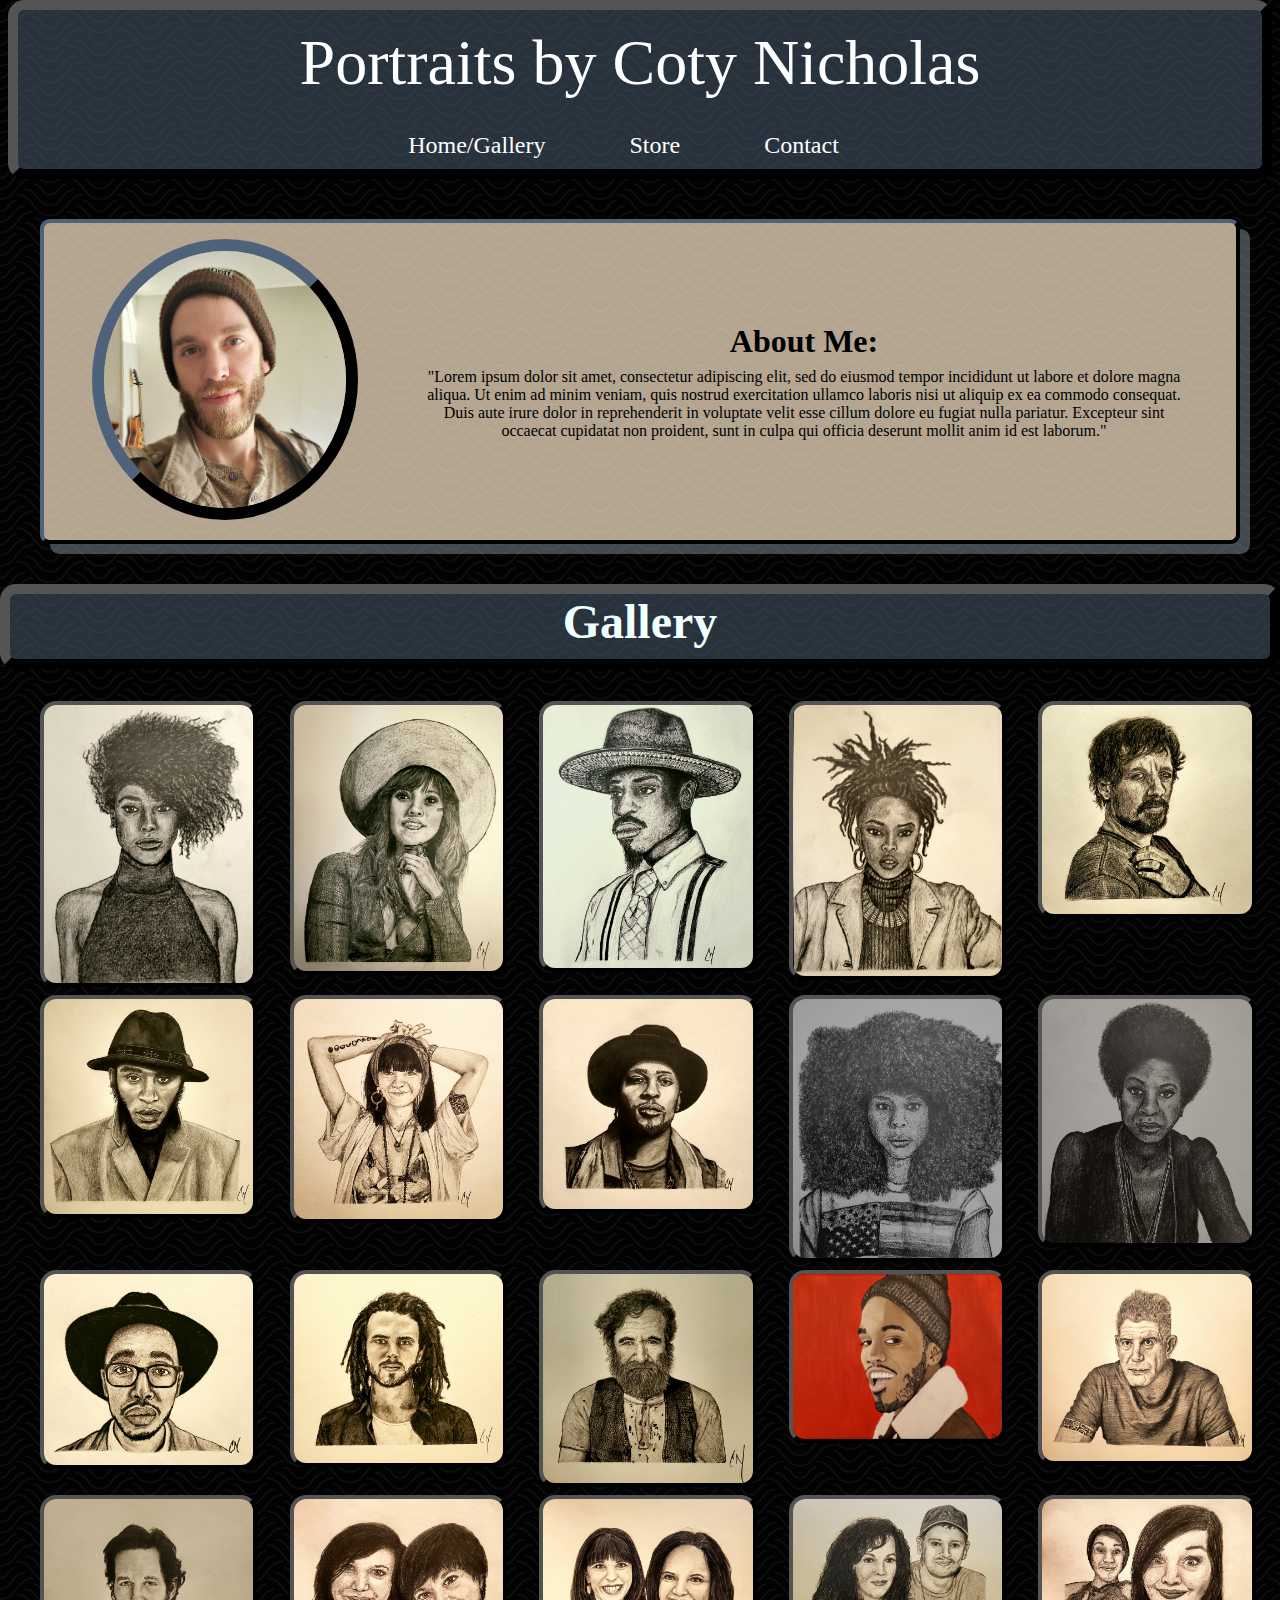
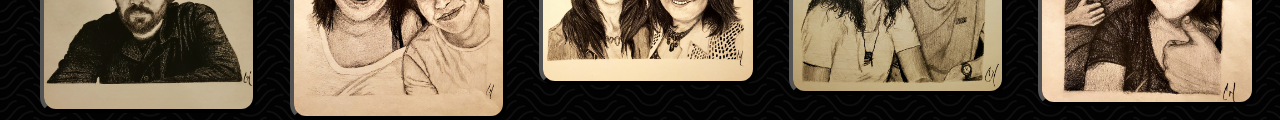
<file: index.html>
<!DOCTYPE html>
<html lang="en">

<head>
    <meta charset="UTF-8">
    <meta http-equiv="X-UA-Compatible" content="IE=edge">
    <meta name="viewport" content="width=device-width, initial-scale=1.0">
    <link rel="stylesheet" href="site.css">
    <title>Home/Gallery</title>
</head>

<body>

    <header>
        <nav class="navbar">
            <a href="index.html" class="nameOfSite">Portraits by Coty Nicholas</a>

            <ul class="nav-menu">
                <li class="nav-item">
                    <a href="index.html" class="nav-link">Home/Gallery</a>
                </li>
                <li class="nav-item">
                    <a href="store.html" class="nav-link">Store</a>
                </li>
                <li class="nav-item">
                    <a href="contact.html" class="nav-link">Contact</a>
                </li>
            </ul>
            <div class="hamburger">
                <span class="bar"></span>
                <span class="bar"></span>
                <span class="bar"></span>
            </div>
        </nav>

    </header>
    <script src="index.js"></script>
    <div class="boxProfile">
        <aside class="boxProfileImage">
            <img src="images/PicforResume.png" alt="Self-portrait" width="100%">
        </aside>

        <div class="boxProfileText">
            <h1> <b>About Me:</b> </h1>
            <p>"Lorem ipsum dolor sit amet, consectetur adipiscing elit,
                sed do eiusmod tempor incididunt ut labore et dolore magna aliqua. Ut enim ad minim veniam,
                quis nostrud exercitation ullamco laboris nisi ut aliquip ex ea commodo consequat.
                Duis aute irure dolor in reprehenderit in voluptate velit esse cillum dolore eu fugiat nulla
                pariatur.
                Excepteur sint occaecat cupidatat non proident,
                sunt in culpa qui officia deserunt mollit anim id est laborum."</p>
        </div>

    </div>
    <main>
        <h2>Gallery</h2>

        <div class="mainImage-container">
            
            <img src="images/lianneLahavasSketch.png" alt="Lianne Lahavas">

            <img src="images/sierraFerrell.png" alt="Sierra Ferrell">

            <img src="images/benjaminAndre.png" alt="Bejamin Andre - Andre 3000">

            <img src="images/laurynHill.png" alt="Lauryn Hill">

            <img src="images/sturgillSimpson.png" alt="Sturgill Simpson">

            <img src="images/yasiinBey.png" alt=":Yasiin Bey - Mos Def">

            <img src="images/lauraLee.png" alt="Laura Lee from Khruangbin">

            <img src="images/d'angelo.png" alt="Michael Archer - D'Angelo">

            <img src="images/erykahBadu.png" alt="Erykah Badu">

            <img src="images/ninaSimone.png" alt="Nina Simone">

            <img src="images/oddisee.png" alt="Amir Mohamed el Khalifa">

            <img src="images/FKJ.png" alt="Vincent Fenton - FKJ">

            <img src="images/robinWilliams.png" alt="Robin Williams">

            <img src="images/andersonPaakPainting.png" alt="Anderson .Paak">

            <img src="images/anthonyBourdaine.png" alt="Anthony Bourdaine">

            <img src="images/paulRudd.png" alt="Paul Rudd">

            <img src="images/tashaJennifer.png" alt="Family portrait - sister and mother">

            <img src="images/jenniferyJudy.png" alt="Family portrait - mother and grandmother">

            <img src="images/terryCarrie.png" alt="Family portrait - father and stepmother">

            <img src="images/siblings.png" alt="Family portrait - myself and my sister">
        </div>
    </main>
    <footer>

    </footer>
</body>

</html>
</file>
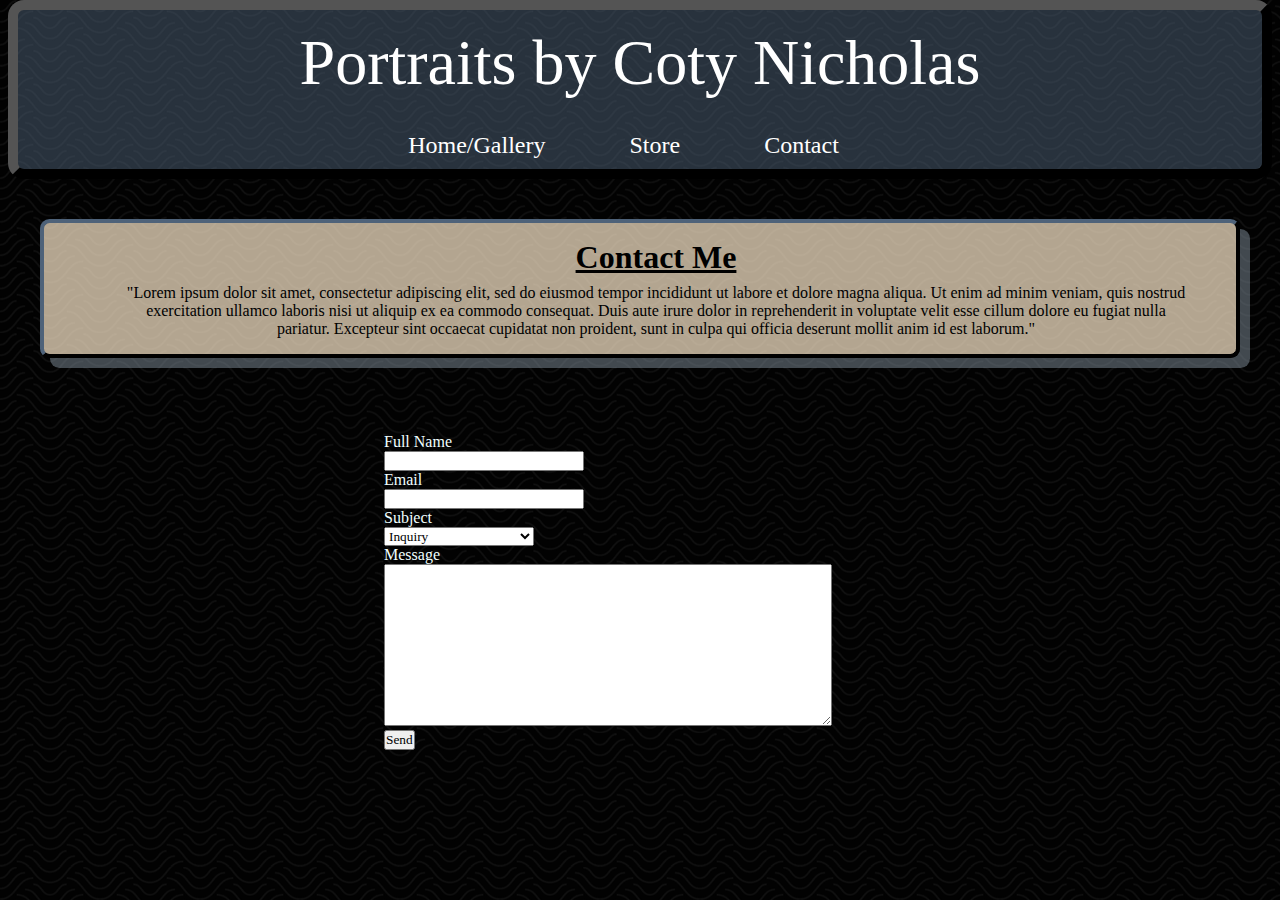
<file: contact.html>
<!DOCTYPE html>
<html lang="en">

<head>
    <meta charset="UTF-8">
    <meta http-equiv="X-UA-Compatible" content="IE=edge">
    <meta name="viewport" content="width=device-width, initial-scale=1.0">
    <link rel="stylesheet" href="site.css">
    <title>Home/Gallery</title>
    <script src="https://code.jquery.com/jquery-3.5.0.min.js"></script>
</head>

<body>

    <header>
        <nav class="navbar">
            <a href="index.html" class="nameOfSite">Portraits by Coty Nicholas</a>

            <ul class="nav-menu">
                <li class="nav-item">
                    <a href="index.html" class="nav-link">Home/Gallery</a>
                </li>
                <li class="nav-item">
                    <a href="store.html" class="nav-link">Store</a>
                </li>
                <li class="nav-item">
                    <a href="contact.html" class="nav-link">Contact</a>
                </li>
            </ul>
            <div class="hamburger">
                <span class="bar"></span>
                <span class="bar"></span>
                <span class="bar"></span>
            </div>
        </nav>
        <div class="boxProfile">
            <aside class="boxProfileImage">
            </aside>
    
            <div class="boxProfileText">
                <h1> <u>Contact Me</u> </h1>
                <p>"Lorem ipsum dolor sit amet, consectetur adipiscing elit,
                    sed do eiusmod tempor incididunt ut labore et dolore magna aliqua. Ut enim ad minim veniam,
                    quis nostrud exercitation ullamco laboris nisi ut aliquip ex ea commodo consequat.
                    Duis aute irure dolor in reprehenderit in voluptate velit esse cillum dolore eu fugiat nulla
                    pariatur.
                    Excepteur sint occaecat cupidatat non proident,
                    sunt in culpa qui officia deserunt mollit anim id est laborum."</p>
            </div>
    </header>
    <script src="index.js"></script>
    </div>
    <main>
        <form id="contactForm">
            <div id="formInfo"></div>
            <div>
                <label for="fullName">Full Name</label>
            </div>
            <div>
                <input id="fullName" type="text" />
            </div>
            <div>
                <label for="email">Email</label>
            </div>
            <div>
                <input id="email" type="email" />
            </div>
            <span id='result'></span>
            <div>
                <label for="subject">Subject</label>
            </div>
            <div>
                <select id="subject">
                    <option>Inquiry</option>
                    <option>Commission Request</option>
                    <option>Purchase</option>
                    <option>Other</option>
                </select>
            </div>
            <div>
                <label for="msg">Message</label>
            </div>
            <div>
                <textarea id="msg" rows="10"></textarea>
            </div>
            <button type='submit' id='validate'>Send</button>
        </form>

        <script src="contact.js"></script>
        
        </form>
    </main>
    <footer>

    </footer>
</body>

</html>

<!-- 
~ The leading ^ and trailing $ match the beginning and the ending of the input string, respectively. That is, the entire input string shall match with this regexe, instead of a part of the input string.
~ \w+ matches 1 or more word characters (a-z, A-Z, 0-9 and underscore).
~ [.-] matches character . or -. We need to use . to represent . as . has special meaning in regexe. The \ is known as the escape code, which restore the original literal meaning of the following character.
~ [.-]? matches 0 or 1 occurrence of [.-].
~ Again, \w+ matches 1 or more word characters.
~ ([.-]?\w+)* matches 0 or more occurrences of [.-]?\w+.
~ The sub-expression \w+([.-]?\w+)* is used to match the username in the email, before the @ sign. It begins with at least one word character (a-z, A-Z, 0-9 and underscore), followed by more word characters or . or -. However, a . or - must follow by a word character (a-z, A-Z, 0-9 and underscore). That is, the string cannot contain "..", "--", ".-" or "-.". Example of valid string are "a.1-2-3".
~ The @ matches itself.
~ Again, the sub-expression \w+([.-]?\w+)* is used to match the email domain name, with the same pattern as the username described above.
~ The sub-expression .\w{2,3} matches a . followed by two or three word characters, e.g., ".com", ".edu", ".us", ".uk", ".co".
~ (.\w{2,3})+ specifies that the above sub-expression shall occur one or more times, e.g., ".com", ".co.uk", ".edu.sg" etc.
-->
</file>
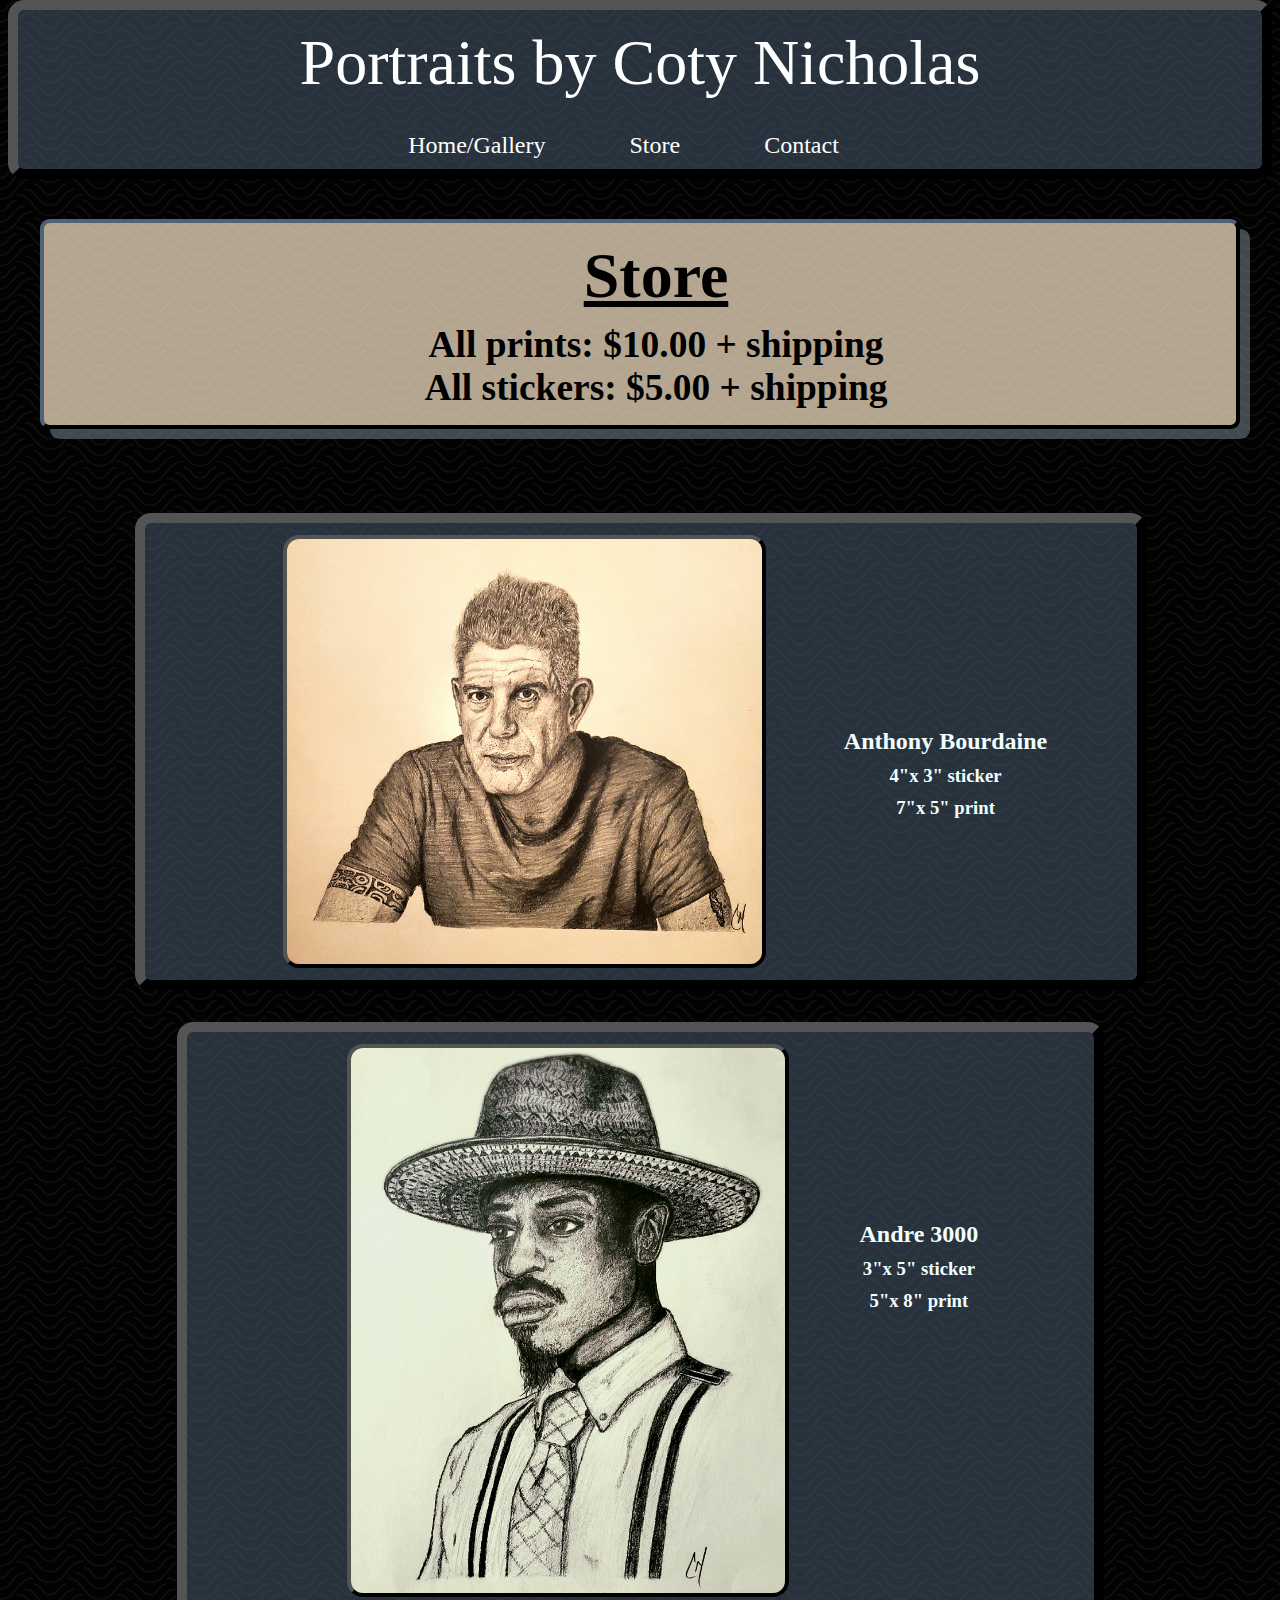
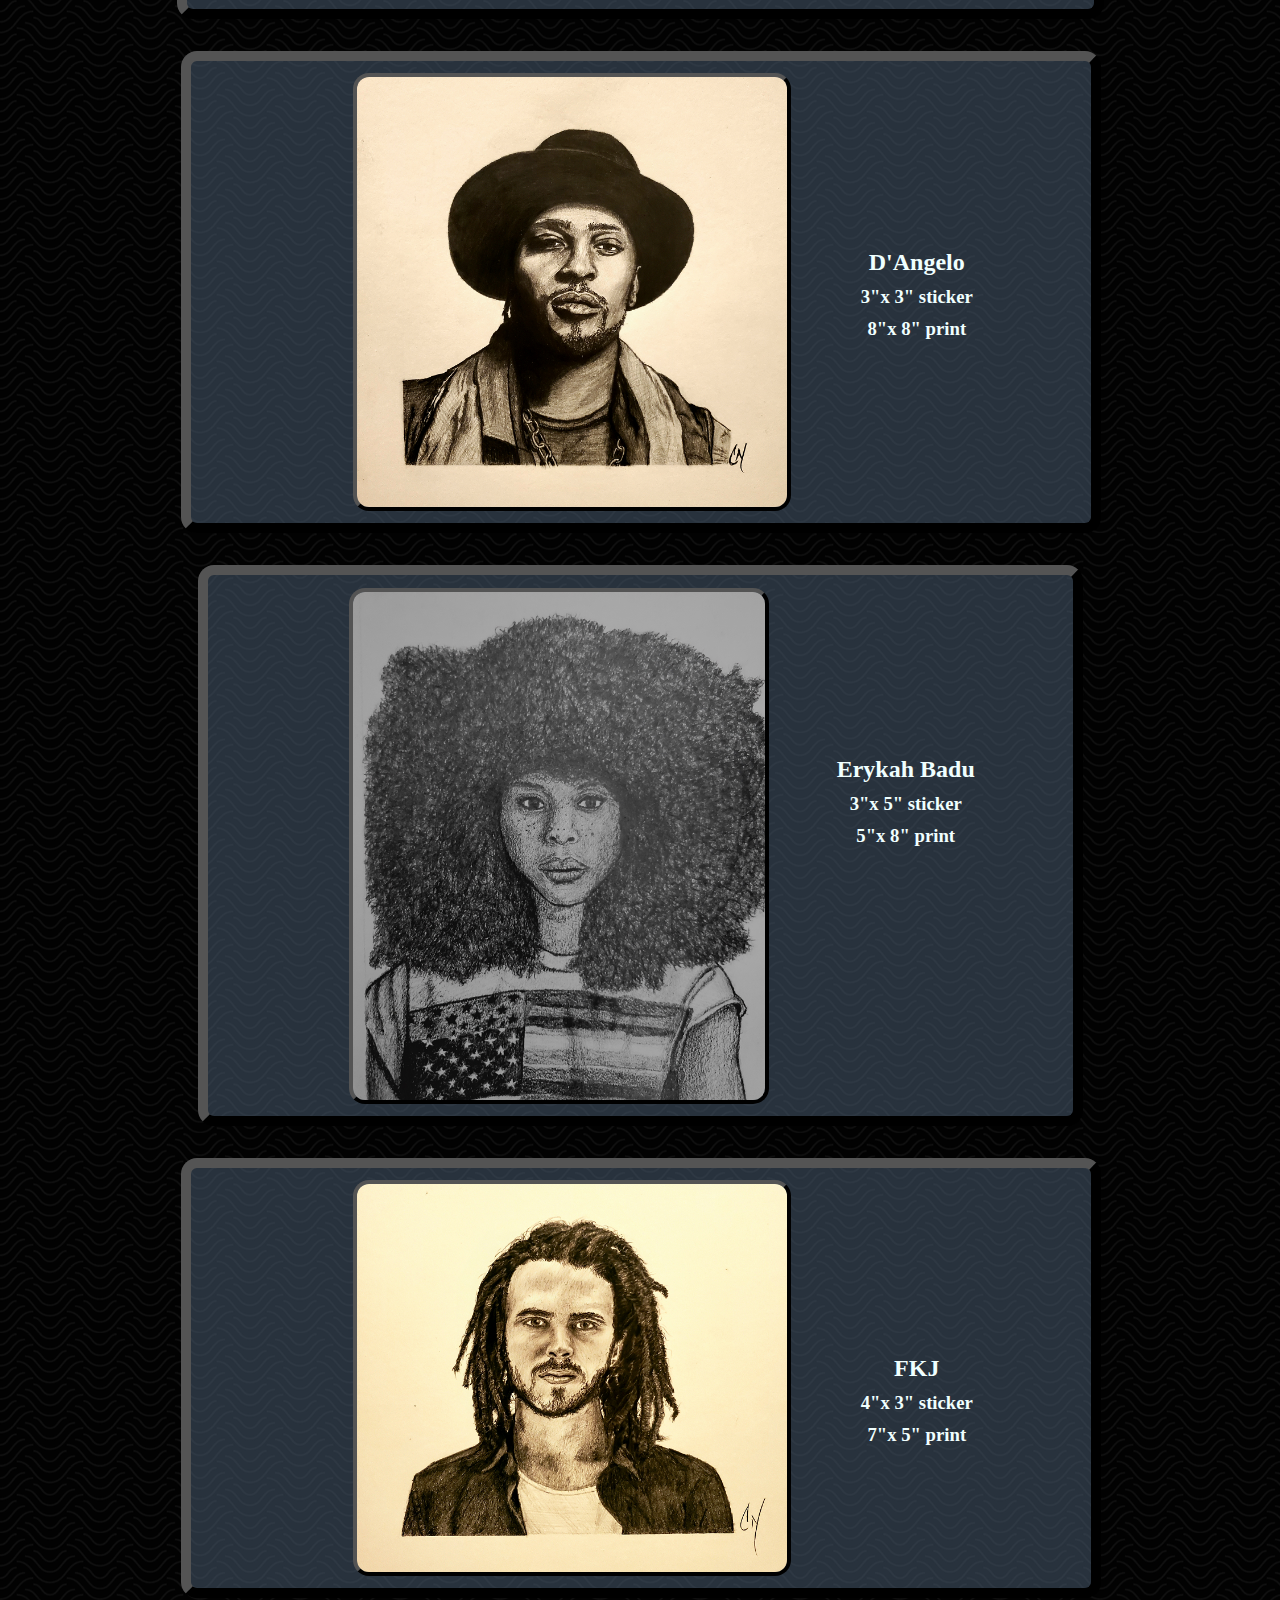
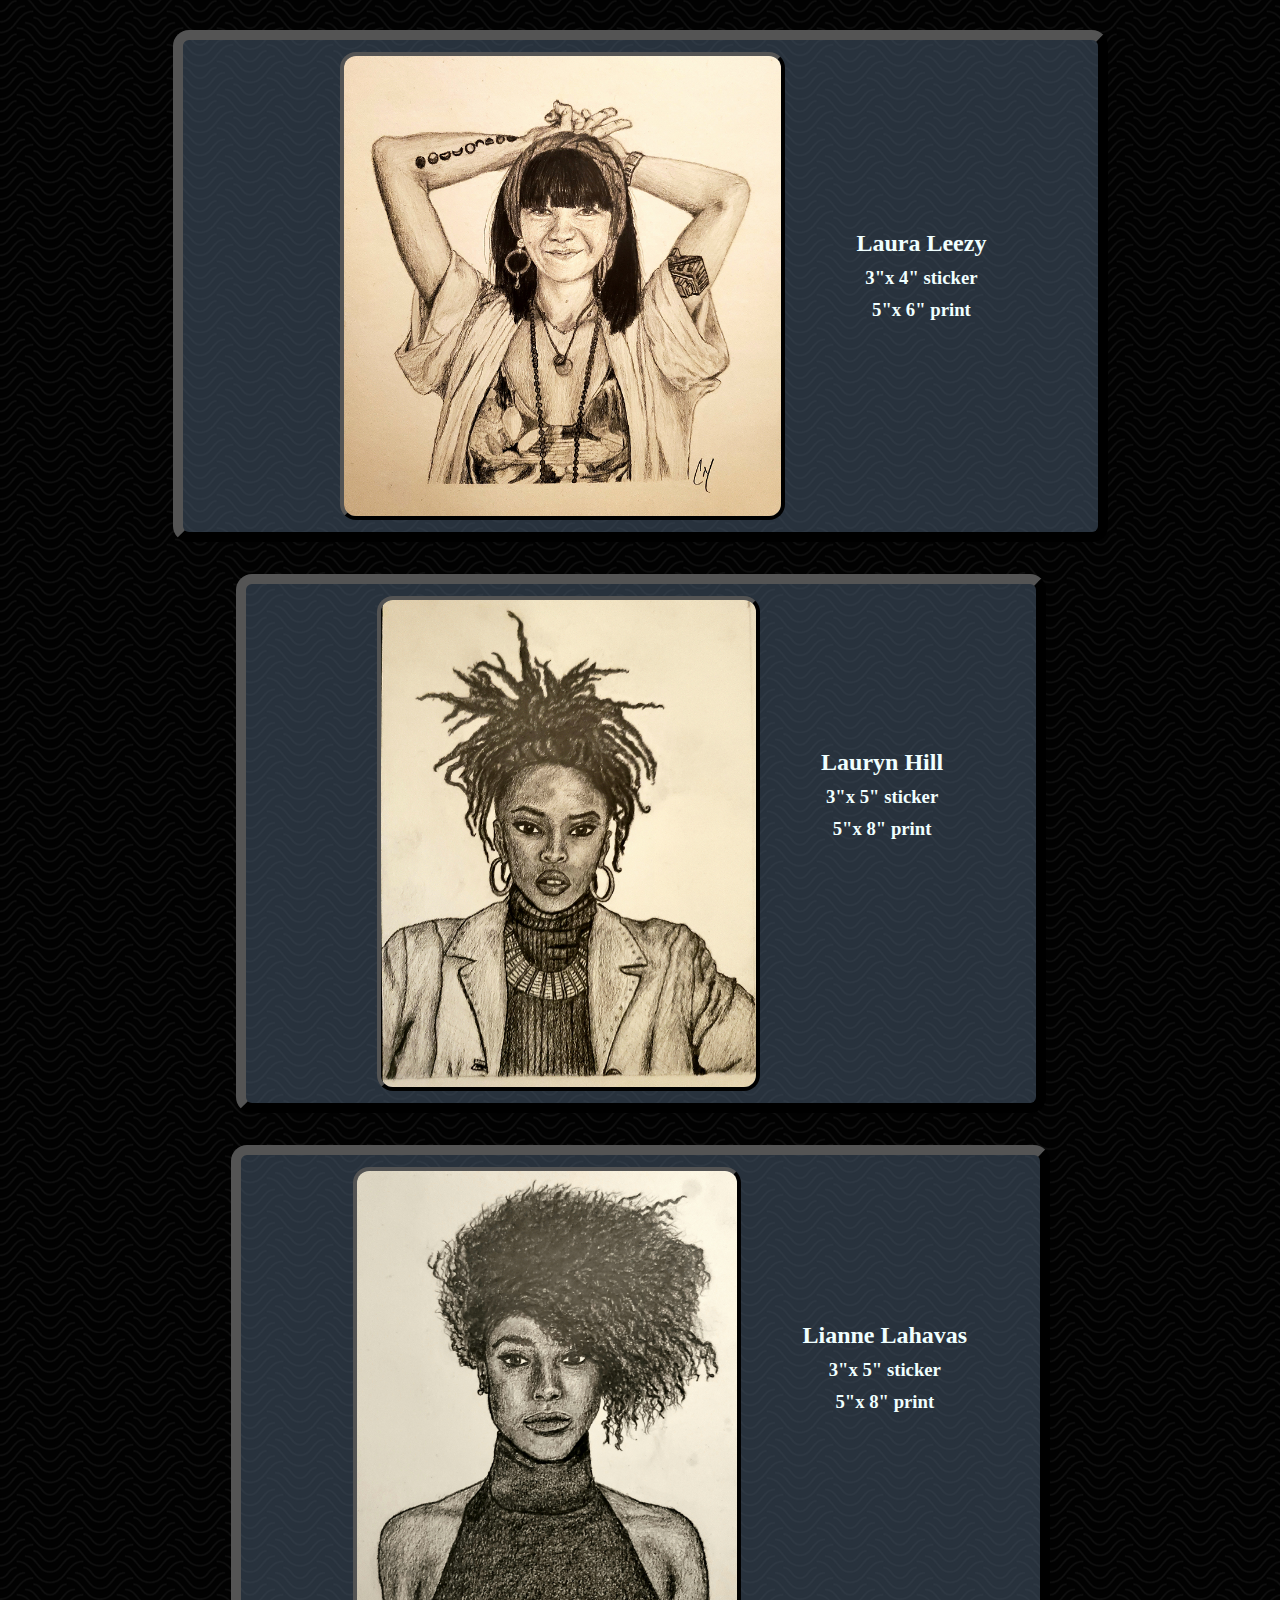
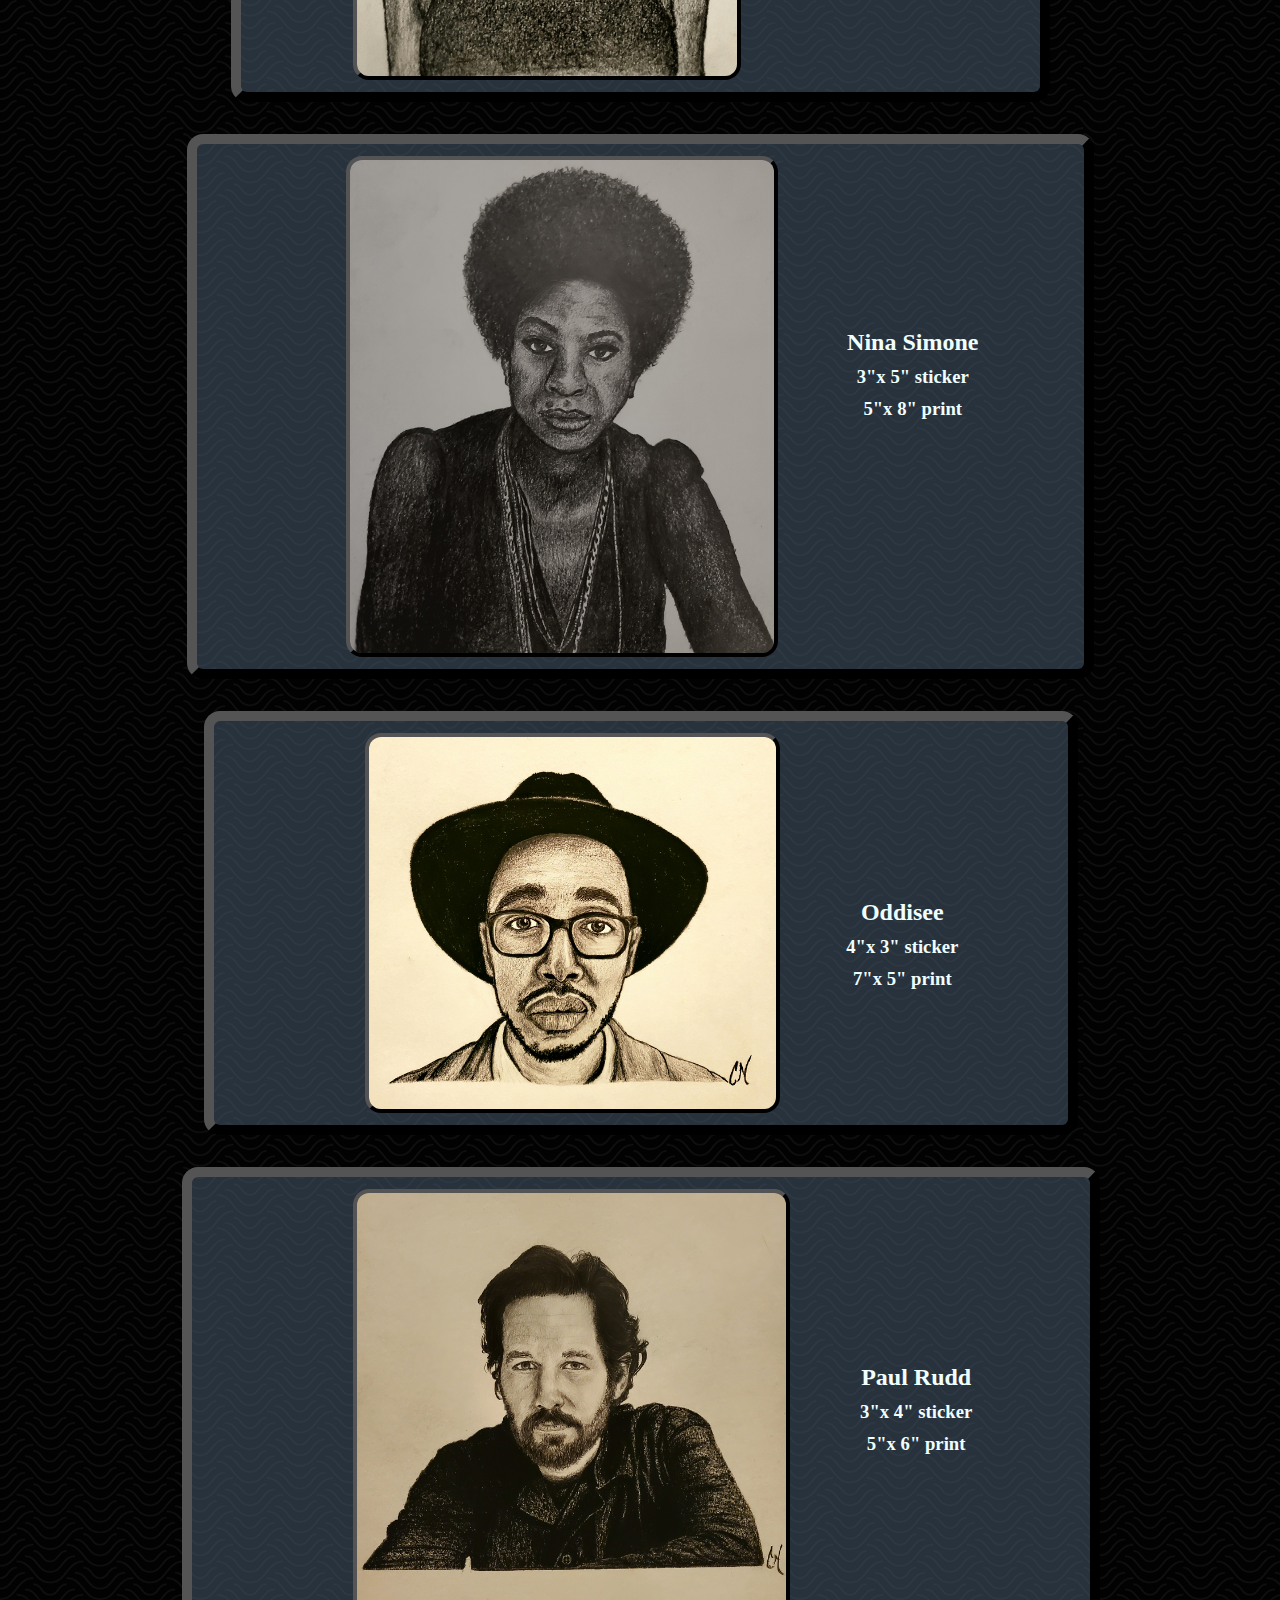
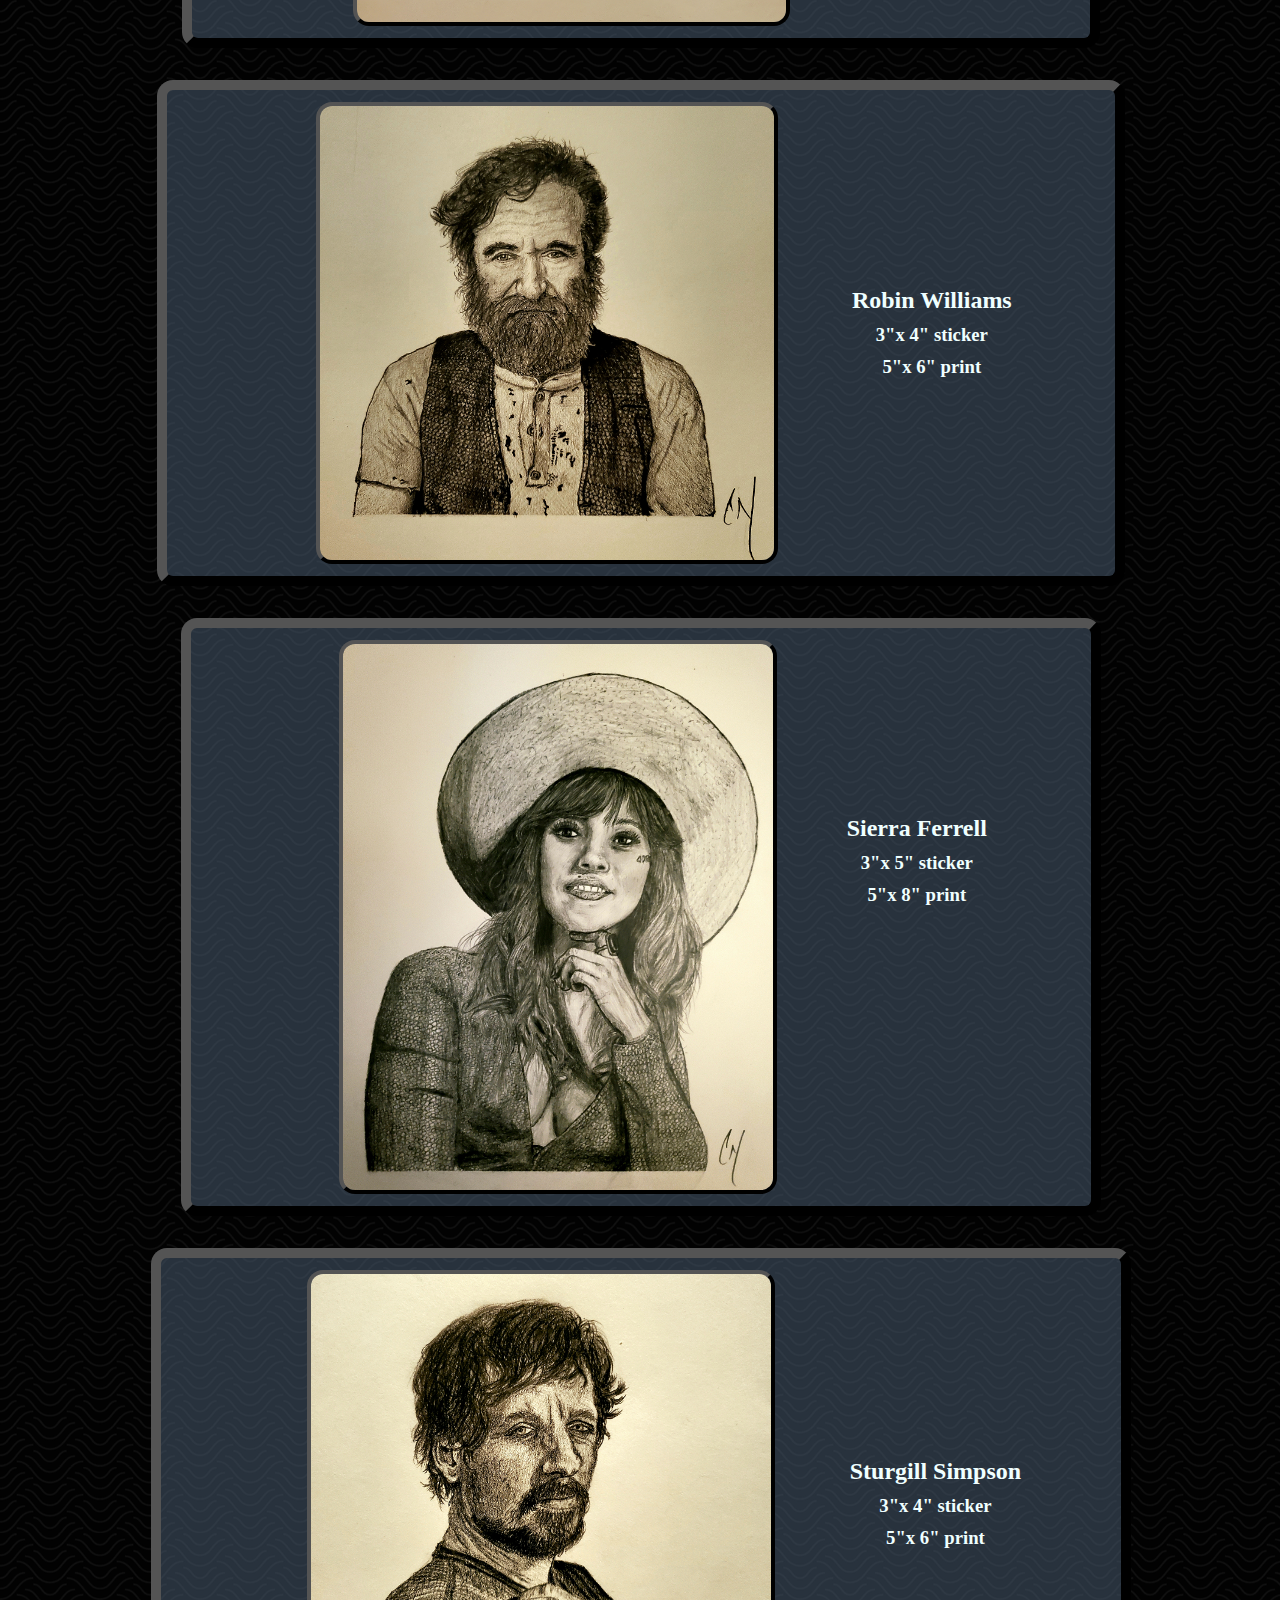
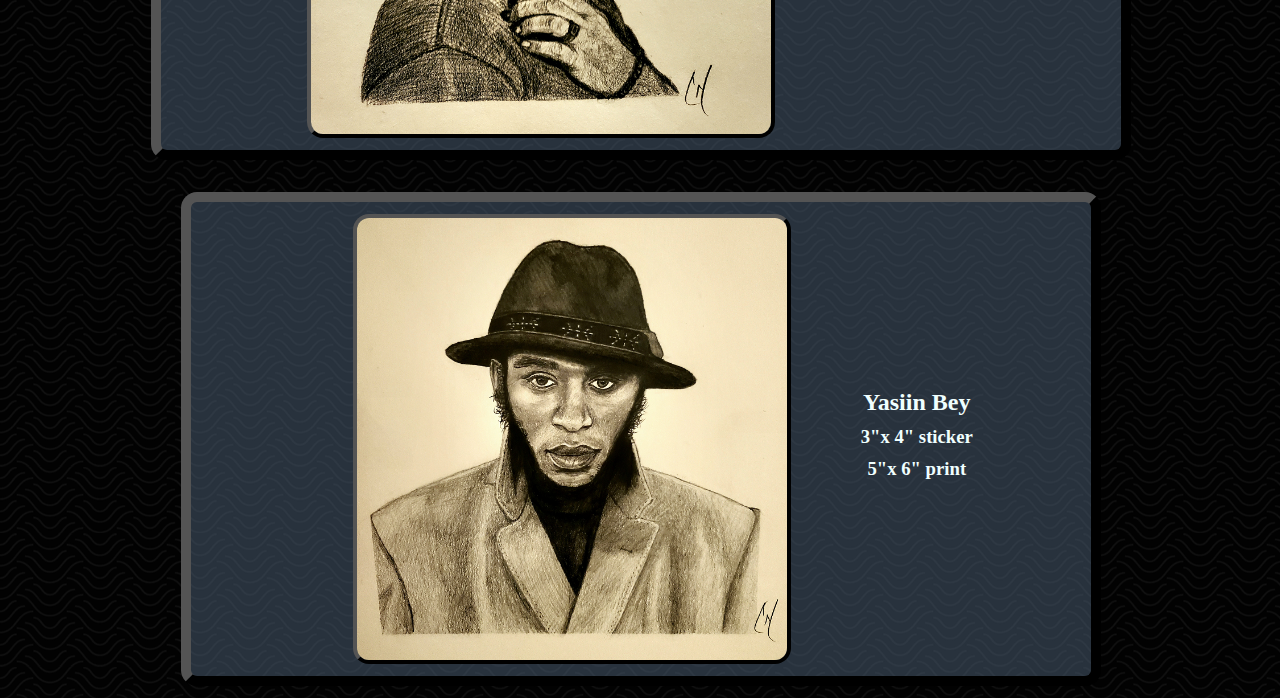
<file: store.html>
<!DOCTYPE html>
<html lang="en">

<head>
    <meta charset="UTF-8">
    <meta http-equiv="X-UA-Compatible" content="IE=edge">
    <meta name="viewport" content="width=device-width, initial-scale=1.0">
    <link rel="stylesheet" href="store.css">
    <title>Store</title>
</head>

<body>

    <header>
        <nav class="navbar">
            <a href="index.html" class="nameOfSite">Portraits by Coty Nicholas</a>

            <ul class="nav-menu">
                <li class="nav-item">
                    <a href="index.html" class="nav-link">Home/Gallery</a>
                </li>
                <li class="nav-item">
                    <a href="store.html" class="nav-link">Store</a>
                </li>
                <li class="nav-item">
                    <a href="contact.html" class="nav-link">Contact</a>
                </li>
            </ul>
            <div class="hamburger">
                <span class="bar"></span>
                <span class="bar"></span>
                <span class="bar"></span>
            </div>
        </nav>

    </header>

    <script src="index.js"></script>

    <div class="storeHeader">
        <div class="storeHeaderText">
            <h1> <b><u>Store</u></b> </h1>
            <h3>All prints: $10.00 + shipping<br> </b>
                All stickers: $5.00 + shipping
            </h3>
        </div>
    </div>

    <main class="storeGallery">

        <div class="sketchCard">
            <img src="images/anthonyBourdaine.png" alt="Anthony Bourdaine" width="500">
            <div class="cardRow">
                <h2>Anthony Bourdaine</h2>
            <h3>4"x 3" sticker</h3>
            <h3>7"x 5" print </h3>
        </div>
        </div>

        <div class="sketchCard">
            <img src="images/benjaminAndre.png" alt="Bejamin Andre - Andre 3000" width="500">
            <div class="cardRow">
                <h2>Andre 3000</h2>
            <h3>3"x 5" sticker</h3>
            <h3>5"x 8" print</h3>
        </div>
        </div>


        <div class="sketchCard">
            <img src="images/d'angelo.png" alt="Michael Archer - D'Angelo" width="500">
            <div class="cardRow">
                <h2>D'Angelo</h2>
            <h3>3"x 3" sticker</h3>
            <h3>8"x 8" print</h3>
        </div>
        </div>

        <div class="sketchCard">
            <img src="images/erykahBadu.png" alt="Erykah Badu" width="500">
            <div class="cardRow">
                <h2>Erykah Badu</h2>
            <h3>3"x 5" sticker</h3>
            <h3>5"x 8" print</h3>
        </div>
        </div>

        <div class="sketchCard">
            <img src="images/FKJ.png" alt="Vincent Fenton - FKJ" width="500">
            <div class="cardRow">
                <h2>FKJ</h2>
            <h3>4"x 3" sticker</h3>
            <h3>7"x 5" print </h3>
        </div>
        </div>

        <div class="sketchCard">
            <img src="images/lauraLee.png" alt="Laura Lee from Khruangbin" width="500">
            <div class="cardRow">
                <h2>Laura Leezy</h2>
            <h3>3"x 4" sticker</h3>
            <h3>5"x 6" print</h3>
        </div>
        </div>

        <div class="sketchCard">
            <img src="images/laurynHill.png" alt="Lauryn Hill" width="500">
            <div class="cardRow">
                <h2>Lauryn Hill</h2>
            <h3>3"x 5" sticker</h3>
            <h3>5"x 8" print</h3>
        </div>
        </div>

        <div class="sketchCard">
            <img src="images/lianneLahavasSketch.png" alt="Lianne Lahavas" width="500">
            <div class="cardRow">
                <h2>Lianne Lahavas</h2>
            <h3>3"x 5" sticker</h3>
            <h3>5"x 8" print</h3>
        </div>
        </div>

        <div class="sketchCard">
            <img src="images/ninaSimone.png" alt="Nina Simone" width="500">
            <div class="cardRow">
                <h2>Nina Simone</h2>
            <h3>3"x 5" sticker</h3>
            <h3>5"x 8" print</h3>
        </div>
        </div>

        <div class="sketchCard">
            <img src="images/oddisee.png" alt="Amir Mohamed el Khalifa" width="500">
            <div class="cardRow">
                <h2>Oddisee</h2>
            <h3>4"x 3" sticker</h3>
            <h3>7"x 5" print </h3>
        </div>
        </div>

        <div class="sketchCard">
            <img src="images/paulRudd.png" alt="Paul Rudd" width="500">
            <div class="cardRow">
                <h2>Paul Rudd</h2>
            <h3>3"x 4" sticker</h3>
            <h3>5"x 6" print </h3>
        </div>
        </div>

        <div class="sketchCard">
            <img src="images/robinWilliams.png" alt="Robin Williams" width="500">
            <div class="cardRow">
                <h2>Robin Williams</h2>
            <h3>3"x 4" sticker</h3>
            <h3>5"x 6" print </h3>
        </div>
        </div>

        <div class="sketchCard">
            <img src="images/sierraFerrell.png" alt="Sierra Ferrell" width="500">
            <div class="cardRow">
                <h2>Sierra Ferrell</h2>
            <h3>3"x 5" sticker</h3>
            <h3>5"x 8" print</h3>
        </div>
        </div>

        <div class="sketchCard">
            <img src="images/sturgillSimpson.png" alt="Sturgill Simpson" width="500">
            <div class="cardRow">
                <h2>Sturgill Simpson</h2>
            <h3>3"x 4" sticker</h3>
            <h3>5"x 6" print</h3>
        </div>
        </div>

        <div class="sketchCard">
            <img src="images/yasiinBey.png" alt=":Yasiin Bey - Mos Def" width="500">
            <div class="cardRow">
                <h2>Yasiin Bey</h2>
            <h3>3"x 4" sticker</h3>
            <h3>5"x 6" print</h3>
        </div>
        </div>       
    </main>
    <footer>

    </footer>
</body>

</html>
</file>
<file: site.css>
* {
    margin: 0;
    padding: 0;
    box-sizing: border-box;
    font-family: Cambria, Cochin, Georgia, Times, 'Times New Roman', serif
}

li {
    list-style: none;
}

a {
    color: white;
    text-decoration: none;
}

.navbar {
    min-height: 70px;
    display: flex;
    flex-direction: column;
    justify-content: space-between;
    align-items: center;
    padding: 1rem 1rem;
    background-color: rgb(77, 97, 119, .5);
    margin-left: .5rem;
    margin-right: .5rem;
    border-style: outset;
    border-width: 10px;
    border-color: black;
    border-radius: 1rem;
    padding-bottom: .6rem;
}

.nav-menu {
    display: flex;
    flex-direction: row;
    text-align: center;
    margin-right: 8%;
    margin-top: 2rem;
}

.nameOfSite {
    display: flex;
    flex-direction: column;
    text-align: center;
    font-size: 4rem;

}

.nav-link {
    font-size: 1.5rem;
    transition: 0.5s ease;
    padding: 10px;
}

.nav-link:hover {
    color: rgb(9, 108, 201);
}

.nav-item {
    margin-left: 4rem;
}

.hamburger {
    display: none;
    cursor: pointer;
}

.bar {
    display: block;
    width: 30px;
    height: 3px;
    margin: 5px auto;
    -webkit-transition: all 0.3s ease-in-out;
    transition: all 0.3s ease-in-out;
    background-color: white;
}

.boxProfile {
    display: flex;
    flex-direction: row;
    background-color: rgb(255, 235, 205, .7);
    color: black;
    margin: 2.5rem;
    border-style: outset;
    border-color: rgb(24, 30, 37);
    border-width: .3rem;
    border-radius: .6rem;
    box-shadow: 10px 10px rgba(129, 143, 156, 0.5);
}

.boxProfileText {
    display: flex;
    flex-direction: column;
    justify-content: center;
    text-align: center;
    padding-top: 1rem;
    padding-bottom: 1rem;
    padding-right: 3rem;
    margin-left: 5rem;
}

.boxProfileText>h1 {
    padding-bottom: .5rem;
    text-align: center;
}

.boxProfileImage>img {
    margin: 1rem 3rem;
    border-style: outset;
    border-color: rgb(24, 30, 37);
    border-width: .75rem;
    border-radius: 50%;
    min-width: 200px;
}

body {
    background-image: url(images/mobileTabletbackground.png);
}

h2 {
    display: flex;
    flex-direction: column;
    text-align: center;
    color: azure;
    font-size: 3rem;
    background-color: rgb(77, 97, 119, .5);
    border-style: outset;
    border-width: 10px;
    border-color: black;
    border-radius: 1rem;
    padding-bottom: .6rem;
}

.mainImage-container {
    padding-top: 2rem;
    padding-left: 2.5rem;
    justify-content: space-evenly;
    align-content: space-evenly;
    display: grid;
    gap: .5em;
    grid-template-columns: repeat(auto-fill, minmax(15em, 1fr));
}

img {
    width: 90%;
    height: auto;
    border-style: outset;
    border-color: rgb(0, 0, 0);
    border-width: .3rem;
    border-radius: 1rem;
}
/* Animates hamburger menu when clicked, and brings out a nav menu from the left, as well as shrinks the "about me" section to scale */
@media(max-width:767px) {
    .navbar {
        display: flex;
        flex-direction: row;
    }

    .nameOfSite {
        font-size: 2rem;
    }

    .hamburger {
        display: block;
        margin-left: 10px;
    }

    .hamburger:hover {
        color: rgb(9, 108, 201);
    }

    .hamburger.active .bar:nth-child(2) {
        opacity: 0;
    }

    .hamburger.active .bar:nth-child(1) {
        transform: translateY(8px) rotate(45deg);
    }

    .hamburger.active .bar:nth-child(3) {
        transform: translateY(-8px) rotate(-45deg);
    }

    .nav-menu {
        position: fixed;
        left: -100%;
        top: 5.5rem;
        flex-direction: column;
        background-color: rgb(24, 30, 37);
        width: 93%;
        border-radius: 10px;
        text-align: center;
        transition: 0.5s;
        box-shadow: 10px 10px rgba(0, 0, 0, 0.8);
    }

    .nav-menu.active {
        left: .75rem;
    }

    .nav-item {
        margin: 1.5rem 0;
    }

    .boxProfile {
        display: flex;
        flex-direction: column;
        color: black;
        border-radius: .6rem;
        box-shadow: 10px 10px rgba(129, 143, 156, 0.5);
    }

    .boxProfileImage {
        display: flex;
        justify-content: center;
        align-content: center;
        padding-top: 1rem;

    }

    .boxProfileText {
        display: flex;
        flex-direction: column;
        text-align: center;
        padding-bottom: 2rem;
    }
}

/* CONTACT CSS */
#contactForm {
    height: 450px;
    margin-top: 75px;
    margin-left: 30%;
    position: relative;
}

#fullName {
 width: 200px;
}

#email {
width: 200px;
}

#msg {
    width: 50%;
}

#subject {
    width: 150px;
}

label {
    color: azure;
}
</file>
<file: store.css>
* {
    margin: 0;
    padding: 0;
    box-sizing: border-box;
    font-family: Cambria, Cochin, Georgia, Times, 'Times New Roman', serif
}

li {
    list-style: none;
}

a {
    color: white;
    text-decoration: none;
}

.navbar {
    min-height: 70px;
    display: flex;
    flex-direction: column;
    justify-content: space-between;
    align-items: center;
    padding: 1rem 1rem;
    background-color: rgb(77, 97, 119, .5);
    margin-left: .5rem;
    margin-right: .5rem;
    border-style: outset;
    border-width: 10px;
    border-color: black;
    border-radius: 1rem;
    padding-bottom: .6rem;
}

.nav-menu {
    display: flex;
    flex-direction: row;
    text-align: center;
    margin-right: 8%;
    margin-top: 2rem;
}

.nameOfSite {
    display: flex;
    flex-direction: column;
    text-align: center;
    font-size: 4rem;

}

.nav-link {
    font-size: 1.5rem;
    transition: 0.5s ease;
    padding: 10px;
}

.nav-link:hover {
    color: rgb(9, 108, 201);
}

.nav-item {
    margin-left: 4rem;
}

.hamburger {
    display: none;
    cursor: pointer;
}

.bar {
    display: block;
    width: 30px;
    height: 3px;
    margin: 5px auto;
    -webkit-transition: all 0.3s ease-in-out;
    transition: all 0.3s ease-in-out;
    background-color: white;
}
.storeHeader {
    display: flex;
    flex-direction: column;
    background-color: rgb(255, 235, 205, .7);
    color: black;
    margin: 2.5rem;
    border-style: outset;
    border-color: rgb(24, 30, 37);
    border-width: .3rem;
    border-radius: .6rem;
    box-shadow: 10px 10px rgba(129, 143, 156, 0.5);
}

.storeHeaderText {
    display: flex;
    flex-direction: column;
    text-align: center;
    font-size: 2rem;
    padding-top: 1rem;
    padding-bottom: 1rem;
    padding-right: 3rem;
    margin-left: 5rem;
}

body {
    background-image: url(images/mobileTabletbackground.png);
}

main {
    display: flex;
    flex-direction: column;
    justify-content: flex-start;
    align-content: flex-start;
    padding-top: 2rem;
    padding-left: 2.5rem;
    gap: .5em;
}


.cardRow {
    display: flex;
    flex-direction: column;
    flex-wrap: wrap;
    text-align: center;
    color:azure;
    margin-top: 2%;
}

.storeGallery{
    display: flex;
    flex-direction: row;
    width: 97%;
    flex-wrap: wrap;
    align-content: center;
    justify-content: center;
}

.sketchCard{
    display: flex;
    flex-wrap: wrap;
    max-width: 80%;
    justify-content: center;
    margin: .4rem;
    padding: .5rem;
    background-color:rgb(77, 97, 119, .5);
    border-style: outset;
    border-width: 10px;
    border-color: black;
    border-radius: 1rem;
}

img {
    width: 90%;
    height: auto;
    border-style: outset;
    border-color: rgb(0, 0, 0);
    border-width: .3rem;
    border-radius: 1rem;
    margin-left: 5%;
}



/* Animates hamburger menu when clicked, brings out a nav menu from the left,
and alters the "about me" section when size goes below the typical portrait-width
of a tablet. */

@media(max-width:767px) {
    .navbar {
        display: flex;
        flex-direction: row;
    }

    .nameOfSite {
        font-size: 2rem;
    }

    .hamburger {
        display: block;
        margin-left: 10px;
    }

    .hamburger:hover {
        color: rgb(9, 108, 201);
    }

    .hamburger.active .bar:nth-child(2) {
        opacity: 0;
    }

    .hamburger.active .bar:nth-child(1) {
        transform: translateY(8px) rotate(45deg);
    }

    .hamburger.active .bar:nth-child(3) {
        transform: translateY(-8px) rotate(-45deg);
    }

    .nav-menu {
        position: fixed;
        left: -100%;
        top: 5.5rem;
        flex-direction: column;
        background-color: rgb(24, 30, 37);
        width: 93%;
        border-radius: 10px;
        text-align: center;
        transition: 0.5s;
        box-shadow: 10px 10px rgba(0, 0, 0, 0.8);
    }

    .nav-menu.active {
        left: .75rem;
    }

    .nav-item {
        margin: 1.5rem 0;
    }
}

/* Alters the pictures and descriptions when size goes beyond a typical portrait-width of a tablet. */
@media (min-width:768px) {
    main {
        display: flex;
        flex-direction: column;
        justify-content: flex-start;
        align-content: flex-start;
        padding-top: 2rem;
        padding-left: 2.5rem;
        gap: .5em;
    }
    
    
    .cardRow {
        display: flex;
        color:azure;
        margin-left: 8%;
        margin-top: 20%;
    }

    .storeGallery{
        display: flex;
        flex-direction: row;
        width: 97%;
        flex-wrap: wrap;
        align-content: center;
        justify-content: center;
    }

    h3 {
        padding-top: 10px;
    }
    
    .sketchCard{
        display: flex;
        max-width: 90%;
        padding: 1%;
        margin: 1%;
        background-color:rgb(77, 97, 119, .5);
        border-style: outset;
        border-width: 10px;
        border-color: black;
        border-radius: 1rem;
    }
    
    img {
        width: 50%;
        height: auto;
        border-style: outset;
        border-color: rgb(0, 0, 0);
        border-width: .3rem;
        border-radius: 1rem;
    }
    
}
</file>
